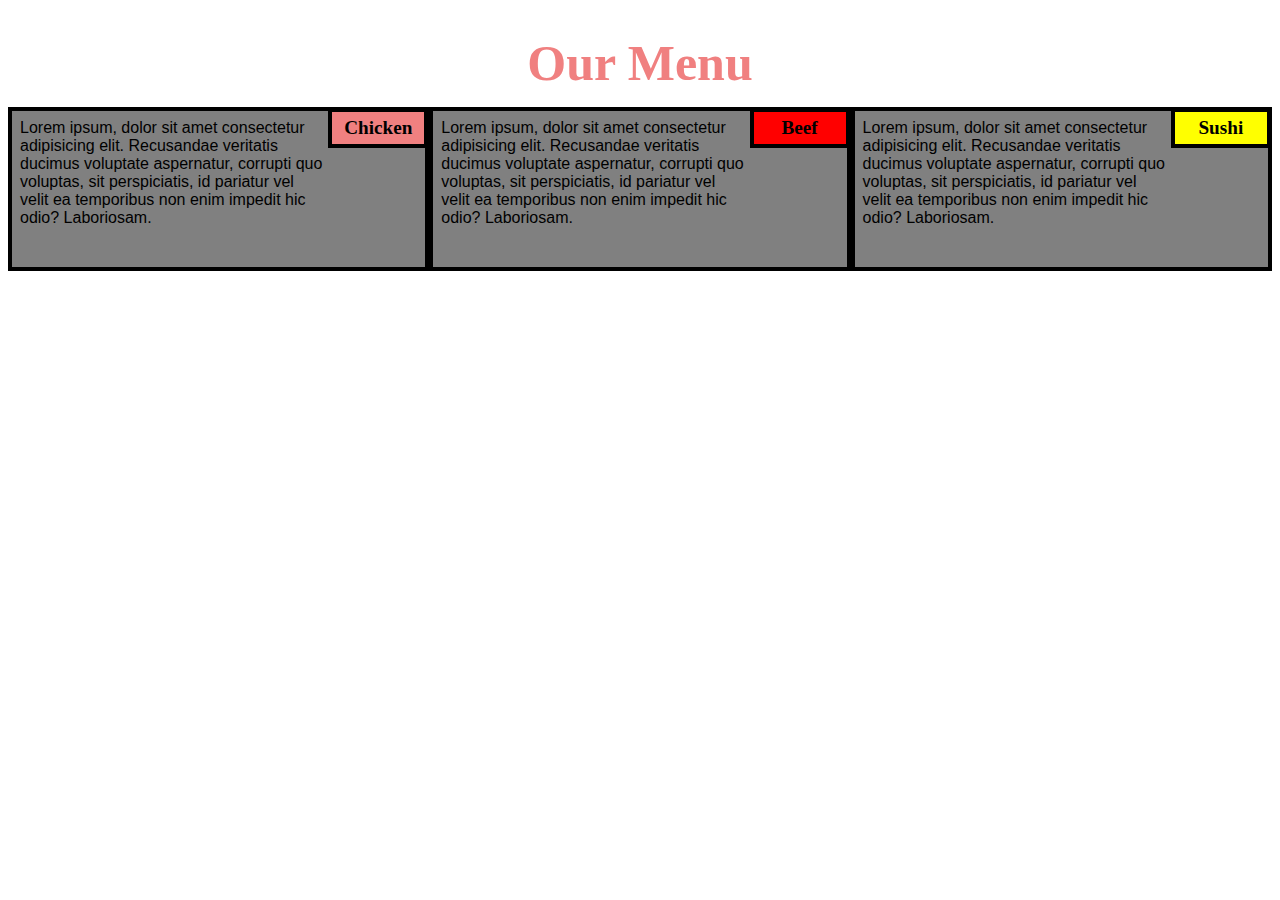
<file: Mod2 Assignment/index.html>
<!DOCTYPE html>
<html lang="en">
<head>
    <meta charset="UTF-8">
    <meta http-equiv="X-UA-Compatible" content="IE=edge">
    <meta name="viewport" content="width=device-width, initial-scale=1.0">
    <title>Coursera Module 2 assignment</title>
    <link rel="stylesheet" type="text/css" href="mod2.css">
</head>
<body>
    <h1>Our Menu</h1>
    <section class="column-lg-4 column-md-6 column-sm-12">
        <div>
            <p class="chicken">Chicken</p>
            <p class="content">
                Lorem ipsum, dolor sit amet consectetur adipisicing elit. Recusandae veritatis ducimus voluptate aspernatur, corrupti quo voluptas, sit perspiciatis, id pariatur vel velit ea temporibus non enim impedit hic odio? Laboriosam.
            </p>
        </div>
    </section>
    <section class="column-lg-4 column-md-6 column-sm-12">
        <div>
            <p class="beef">Beef</p>
            <p class="content">
                Lorem ipsum, dolor sit amet consectetur adipisicing elit. Recusandae veritatis ducimus voluptate aspernatur, corrupti quo voluptas, sit perspiciatis, id pariatur vel velit ea temporibus non enim impedit hic odio? Laboriosam.
            </p>
        </div>
    </section>
    <section class="column-lg-4 column-md-12 column-sm-12">
        <div>
            <p class="sushi">Sushi</p>
            <p class="content">
                Lorem ipsum, dolor sit amet consectetur adipisicing elit. Recusandae veritatis ducimus voluptate aspernatur, corrupti quo voluptas, sit perspiciatis, id pariatur vel velit ea temporibus non enim impedit hic odio? Laboriosam.
            </p>
        </div>
    </section>
</body>
</html>
</file>
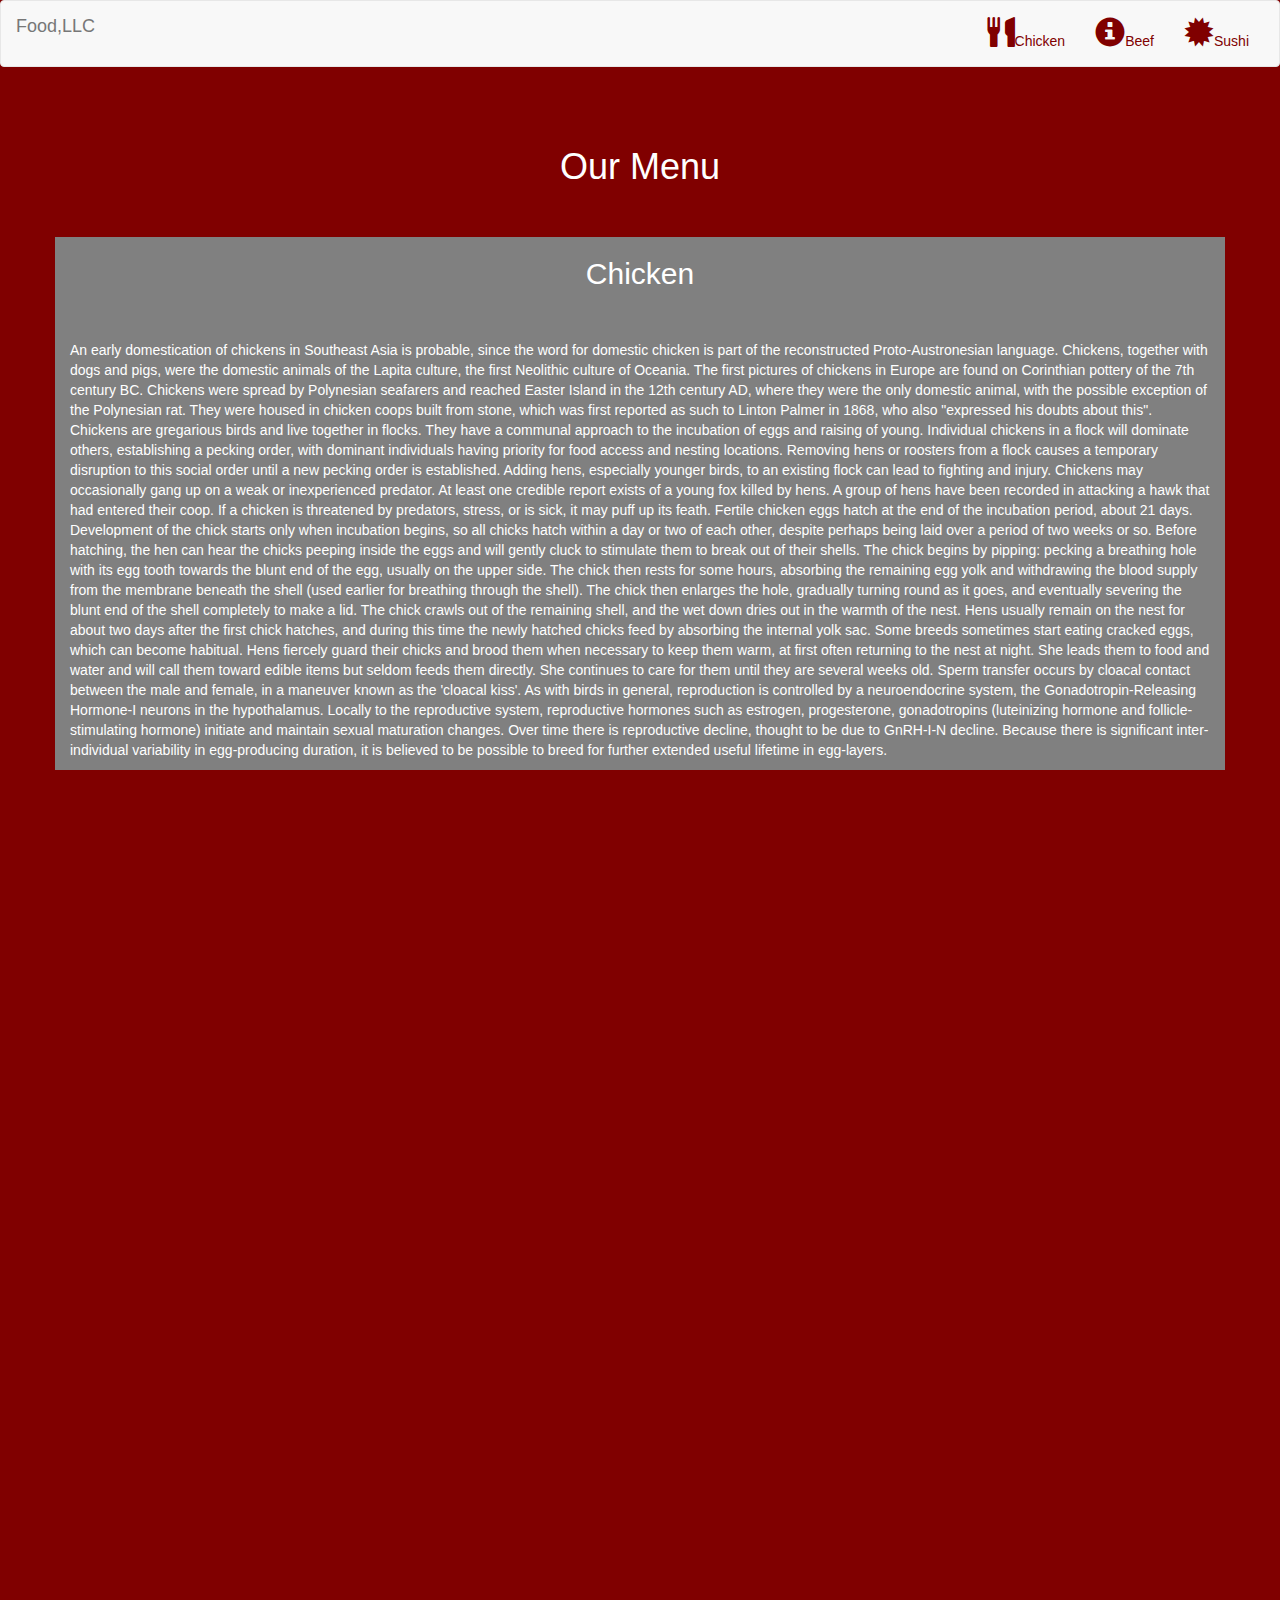
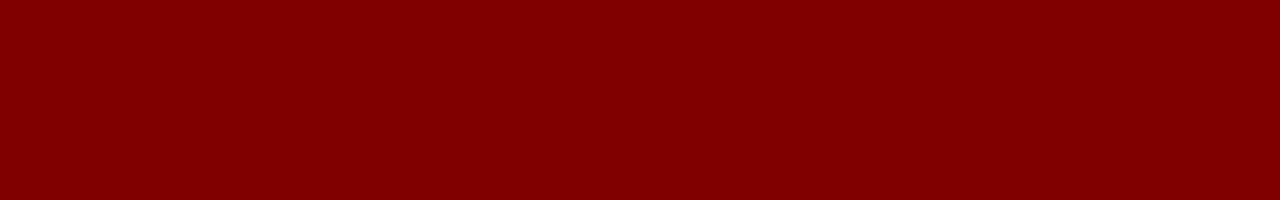
<file: Mod3 Assignment/index.html>
<!DOCTYPE html>
<html lang="en">
<head>
    <meta charset="UTF-8">
    <meta http-equiv="X-UA-Compatible" content="IE=edge">
    <meta name="viewport" content="width=device-width, initial-scale=1.0">
    <title>Module 03</title>
    <link rel="stylesheet" type="text/css" href="style.css">
    <link rel="stylesheet" href="https://maxcdn.bootstrapcdn.com/bootstrap/3.4.1/css/bootstrap.min.css">
    <script src="https://ajax.googleapis.com/ajax/libs/jquery/3.5.1/jquery.min.js"></script>
    <script src="https://maxcdn.bootstrapcdn.com/bootstrap/3.4.1/js/bootstrap.min.js"></script>
</head>
<body>
    <div class="description">
    <nav class="navbar navbar-default">
        <div class="container-fluid">
          <div class="navbar-header">
            <button type="button" class="navbar-toggle collapsed" data-toggle="collapse" data-target="#myNavbar" aria-expanded="false">
              <span class="sr-only"></span>
              <span class="icon-bar"></span>
              <span class="icon-bar"></span>
              <span class="icon-bar"></span>
            </button>
            <div class="centre">
            <a class="navbar-brand" href="#">Food,LLC</a>
            </div>
          </div>
    <div class="collapse navbar-collapse" id="myNavbar">
        <ul class="nav navbar-nav navbar-right">
            <li style>
                <a href="#"><span class="glyphicon glyphicon-cutlery"></span>Chicken</a>
            </li>
            <li style>
                <a href="#"><span class="glyphicon glyphicon-info-sign"></span>Beef</a>
            </li>
            <li style>
                <a href="#"><span class="glyphicon glyphicon-certificate"></span>Sushi</a>
            </li>
        </ul>
    </div>
</nav>
<br>
<br>
<h1><p class="text-centre">Our Menu</p></h1>
<br><br>
<div id="main-content" class="container">
    <div id="container" class="row">
        <div class="col-md-12 col-sm-12 col-xs-12">
            <h2>Chicken</h2>
            <br><br>
            <p>An early domestication of chickens in Southeast Asia is probable, since the word for domestic chicken is part of the reconstructed Proto-Austronesian language. Chickens, together with dogs and pigs, were the domestic animals of the Lapita culture, the first Neolithic culture of Oceania. The first pictures of chickens in Europe are found on Corinthian pottery of the 7th century BC. Chickens were spread by Polynesian seafarers and reached Easter Island in the 12th century AD, where they were the only domestic animal, with the possible exception of the Polynesian rat. They were housed in chicken coops built from stone, which was first reported as such to Linton Palmer in 1868, who also "expressed his doubts about this".
               Chickens are gregarious birds and live together in flocks. They have a communal approach to the incubation of eggs and raising of young. Individual chickens in a flock will dominate others, establishing a pecking order, with dominant individuals having priority for food access and nesting locations. Removing hens or roosters from a flock causes a temporary disruption to this social order until a new pecking order is established. Adding hens, especially younger birds, to an existing flock can lead to fighting and injury.
               Chickens may occasionally gang up on a weak or inexperienced predator. At least one credible report exists of a young fox killed by hens. A group of hens have been recorded in attacking a hawk that had entered their coop. If a chicken is threatened by predators, stress, or is sick, it may puff up its feath. 
               Fertile chicken eggs hatch at the end of the incubation period, about 21 days. Development of the chick starts only when incubation begins, so all chicks hatch within a day or two of each other, despite perhaps being laid over a period of two weeks or so. Before hatching, the hen can hear the chicks peeping inside the eggs and will gently cluck to stimulate them to break out of their shells. The chick begins by pipping: pecking a breathing hole with its egg tooth towards the blunt end of the egg, usually on the upper side. The chick then rests for some hours, absorbing the remaining egg yolk and withdrawing the blood supply from the membrane beneath the shell (used earlier for breathing through the shell). The chick then enlarges the hole, gradually turning round as it goes, and eventually severing the blunt end of the shell completely to make a lid. The chick crawls out of the remaining shell, and the wet down dries out in the warmth of the nest.
               Hens usually remain on the nest for about two days after the first chick hatches, and during this time the newly hatched chicks feed by absorbing the internal yolk sac. Some breeds sometimes start eating cracked eggs, which can become habitual. Hens fiercely guard their chicks and brood them when necessary to keep them warm, at first often returning to the nest at night. She leads them to food and water and will call them toward edible items but seldom feeds them directly. She continues to care for them until they are several weeks old.
               Sperm transfer occurs by cloacal contact between the male and female, in a maneuver known as the 'cloacal kiss'. As with birds in general, reproduction is controlled by a neuroendocrine system, the Gonadotropin-Releasing Hormone-I neurons in the hypothalamus. Locally to the reproductive system, reproductive hormones such as estrogen, progesterone, gonadotropins (luteinizing hormone and follicle-stimulating hormone) initiate and maintain sexual maturation changes. Over time there is reproductive decline, thought to be due to GnRH-I-N decline. Because there is significant inter-individual variability in egg-producing duration, it is believed to be possible to breed for further extended useful lifetime in egg-layers.            
            </p>
    </div>
    </div>
</div>
</body>
</html>
</file>
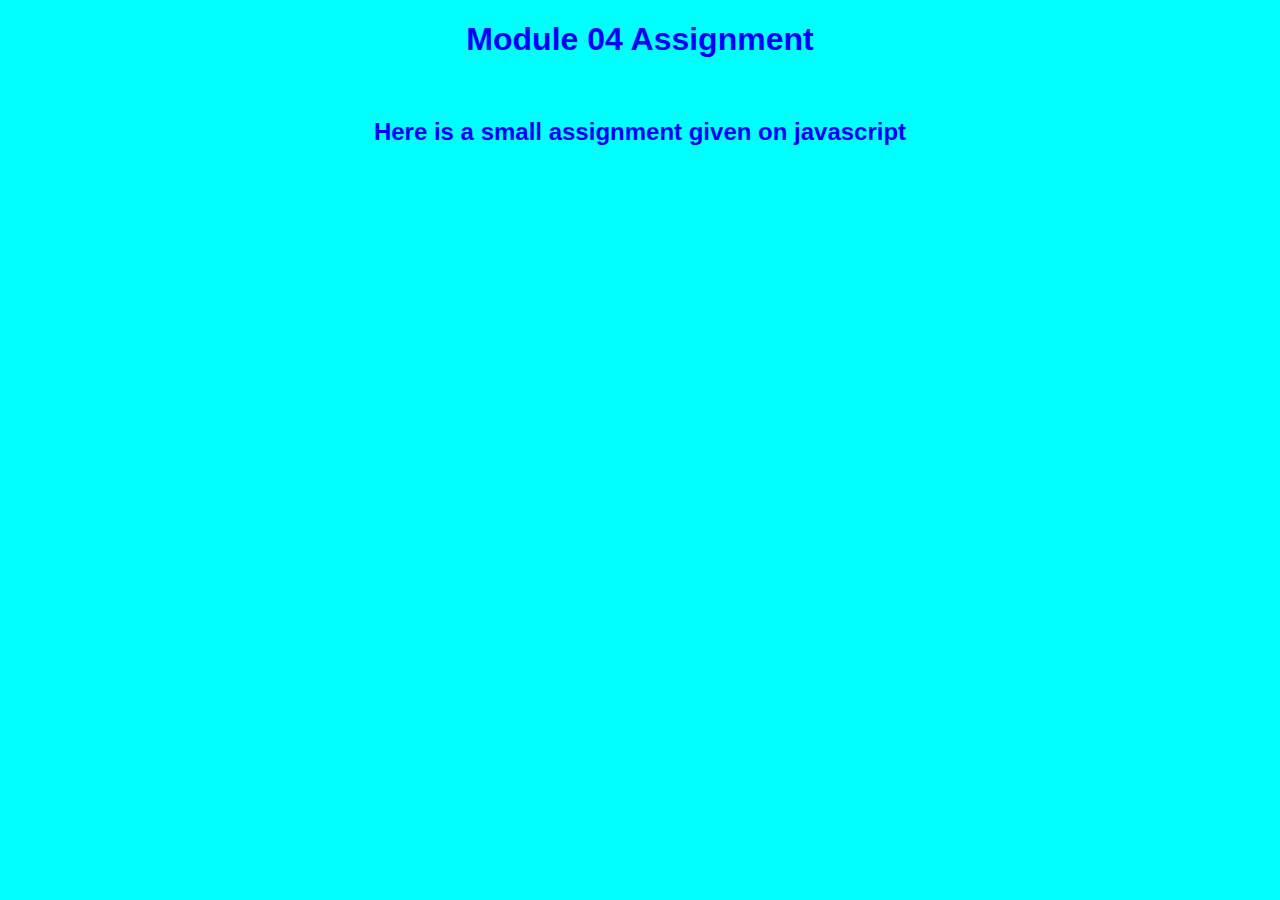
<file: Mod4 Assignment/index.html>
<!DOCTYPE html>
<html lang="en">
<head>
    <meta charset="UTF-8">
    <meta http-equiv="X-UA-Compatible" content="IE=edge">
    <meta name="viewport" content="width=device-width, initial-scale=1.0">
    <title>Mod4 Assignment</title>
    <style>
        body{
            background-color: aqua;
            color: blue;
            font-family: sans-serif;
        }
        h1{
            text-align: center;
        }
        h2{
            text-align: center;
        }
    </style>
</head> 
<body>
    <h1>Module 04 Assignment</h1> 
    <br>
    <h2>Here is a small assignment given on javascript</h2>
    <script type="text/javascript" src="script.js"></script>
    </body>
</html>
</file>
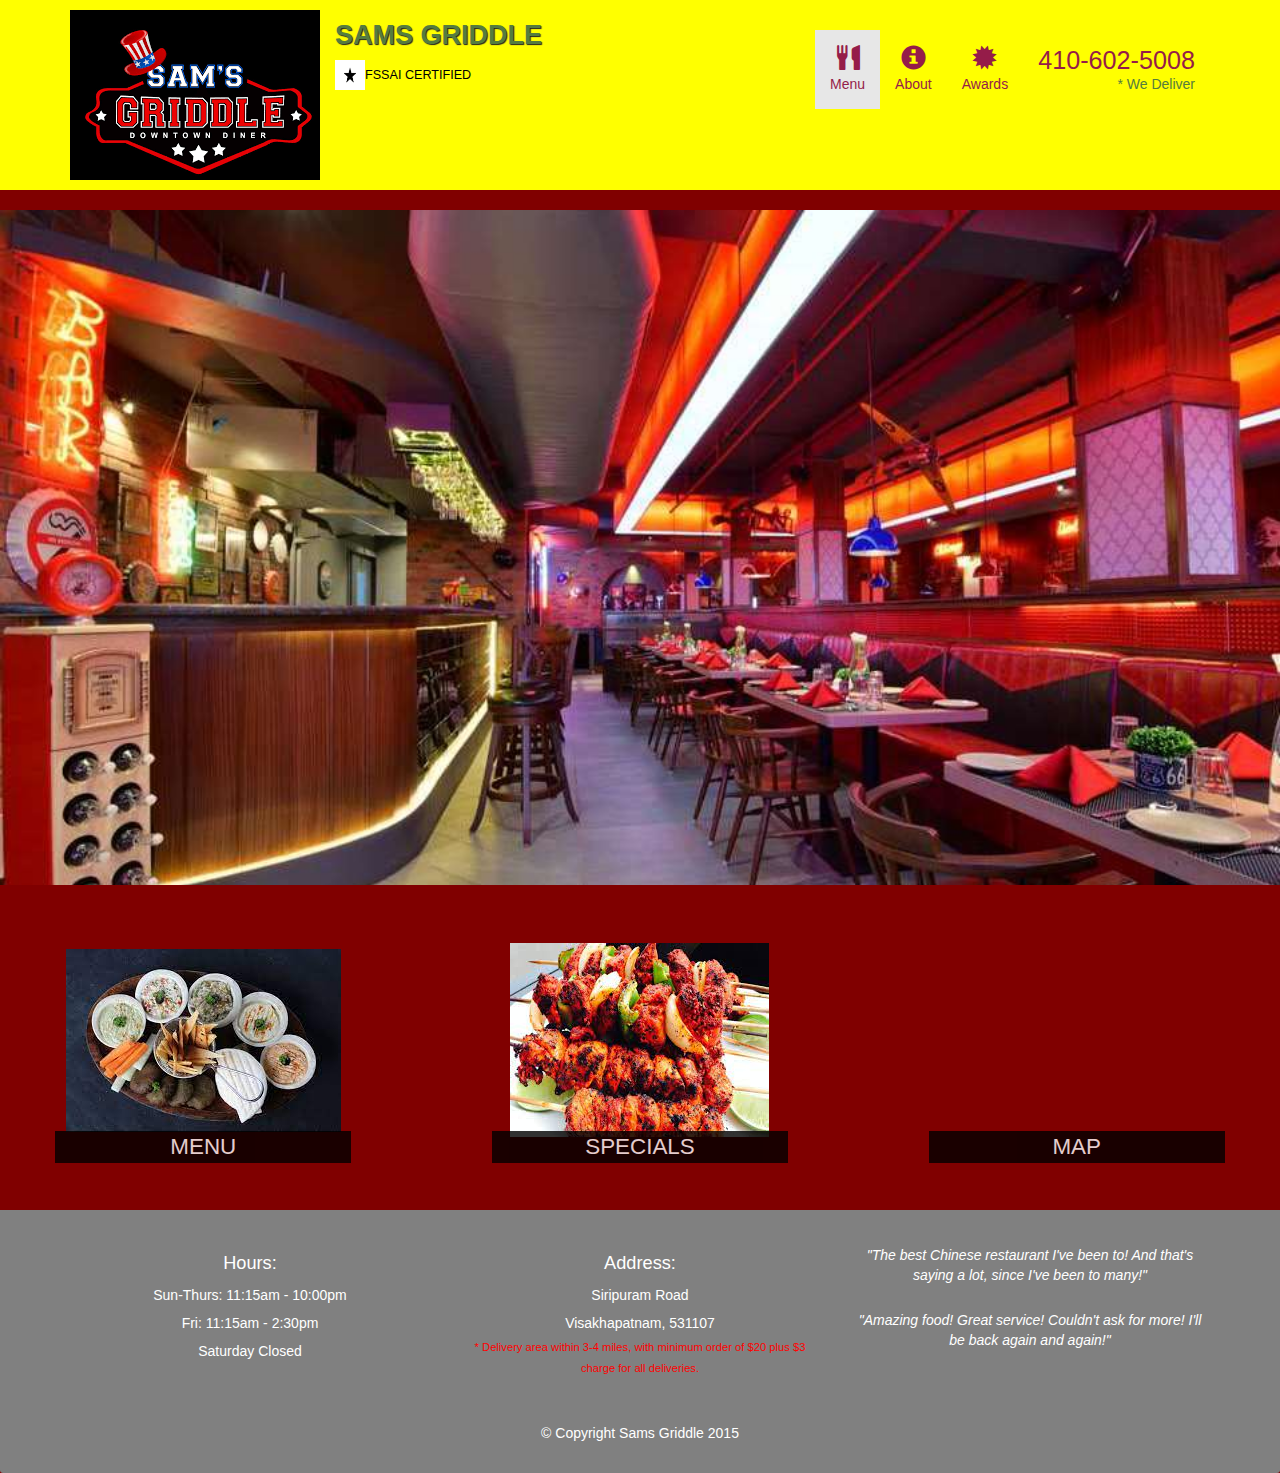
<file: Mod5 Assignment/index.html>
<!DOCTYPE html>
<html lang="en">
<head>
    <meta charset="UTF-8">
    <meta http-equiv="X-UA-Compatible" content="IE=edge">
    <meta name="viewport" content="width=device-width, initial-scale=1.0">
    <link rel="stylesheet" href="https://maxcdn.bootstrapcdn.com/bootstrap/3.4.1/css/bootstrap.min.css">
    <script src="https://ajax.googleapis.com/ajax/libs/jquery/3.5.1/jquery.min.js"></script>
    <script src="https://maxcdn.bootstrapcdn.com/bootstrap/3.4.1/js/bootstrap.min.js"></script>
    <link rel="stylesheet" type="text/css" href="style.css">
    <title>Sams Griddle</title>
</head>
<body>
    <header>
        <nav id="header-nav" class="navbar navbar-default">
            <div class="container">
                <div class="navbar-header">
                    <a href="index.html" class="pull-left visible-md visible-lg">
                    <div id="logo-img"></div>
                    </a>
                    <div class="navbar-brand">
                    <a href="index.html"><h1>SAMS GRIDDLE</h1></a>
                    <p><img src="star.png" alt="FSSAI Certified"><span>FSSAI CERTIFIED</span></p>
                </div>
                
              <button id="navbarToggle" type="button" class="navbar-toggle collapsed" data-toggle="collapse" data-target="#collapsable-nav" aria-expanded="false">
                <span class="sr-only">Toggle navigation</span>
                <span class="icon-bar"></span>
                <span class="icon-bar"></span>
                <span class="icon-bar"></span>
              </button>
        </div>
        <br>
        <div id="collapsable-nav" class="collapse navbar-collapse">
            <ul id="nav-list" class="nav navbar-nav navbar-right">
             <li id="navHomeButton" class="visible-xs active">
               <a href="index.html">
                 <span class="glyphicon glyphicon-home"></span> Home</a>
             </li>
             <li class="active">
               <a href="#">
                 <span class="glyphicon glyphicon-cutlery"></span><br class="hidden-xs"> Menu</a>
             </li>
             <li>
               <a href="#">
                 <span class="glyphicon glyphicon-info-sign"></span><br class="hidden-xs"> About</a>
             </li>
             <li>
               <a href="#">
                 <span class="glyphicon glyphicon-certificate"></span><br class="hidden-xs"> Awards</a>
             </li>
             <li id="phone" class="hidden-xs">
               <a href="tel:410-602-5008">
                 <span>410-602-5008</span></a><div>* We Deliver</div>
             </li>
           </ul>
           <div id="xs-deliver" class="text-center visible-xs">* We Deliver</div>
           </div>
         </div>
       </nav>
    </header>
    <div class="centre">
      <div class="jumbotron">
      <img src="ambiance.jpeg" alt="Picture of Restaurant" class="img-responsive visible-xs">
      </div>
      <div id="home-tiles" class="row">
        <div class="col-md-4 col-sm-6 col-xs-12">
          <a href="menu-categories.html"><div id="menu-tile"><span>menu</span></div></a>
        </div>
        <div class="col-md-4 col-sm-6 col-xs-12">
          <a href="single-categories.html"><div id="specials-tile"><span>specials</span></div></a>
        </div>
        <div class="col-md-4 col-sm-12 col-xs-12">
          <a href="https://goo.gl/maps/3jVdio2gH3f95opM6" target="_blank"><div id="map-tile">
            <iframe src="https://www.google.com/maps/embed?pb=!1m18!1m12!1m3!1d3800.4870526265313!2d83.31311207504261!3d17.72167568322368!2m3!1f0!2f0!3f0!3m2!1i1024!2i768!4f13.1!3m3!1m2!1s0x3a394326c0b5f4ed%3A0xe0553c321bdfc058!2sSam&#39;s%20Griddle!5e0!3m2!1sen!2sin!4v1683961212762!5m2!1sen!2sin" width="300" height="250" style="border:0;" allowfullscreen="" loading="lazy" referrerpolicy="no-referrer-when-downgrade"></iframe><span>map</span></div></a>
        </div>
      </div>
    </div>
    <div id="main-content" class="container"></div>
  <footer class="panel-footer">
    <div class="container">
      <div class="row">
        <div id="hours" class="col-sm-4">
          <span>Hours:</span><br>
          Sun-Thurs: 11:15am - 10:00pm<br>
          Fri: 11:15am - 2:30pm<br>
          Saturday Closed
          <hr class="visible-xs">
        </div>
        <div id="address" class="col-sm-4">
          <span>Address:</span><br>
          Siripuram Road<br>
          Visakhapatnam, 531107
          <p>* Delivery area within 3-4 miles, with minimum order of $20 plus $3 charge for all deliveries.</p>
          <hr class="visible-xs">
        </div>
        <div id="testimonials" class="col-sm-4">
          <p>"The best Chinese restaurant I've been to! And that's saying a lot, since I've been to many!"</p>
          <p>"Amazing food! Great service! Couldn't ask for more! I'll be back again and again!"</p>
        </div>
      </div>
      <div class="text-center">&copy; Copyright Sams Griddle 2015</div>
    </div>
  </footer>
  <script src="script.js"></script>
</body>
</html>
</file>
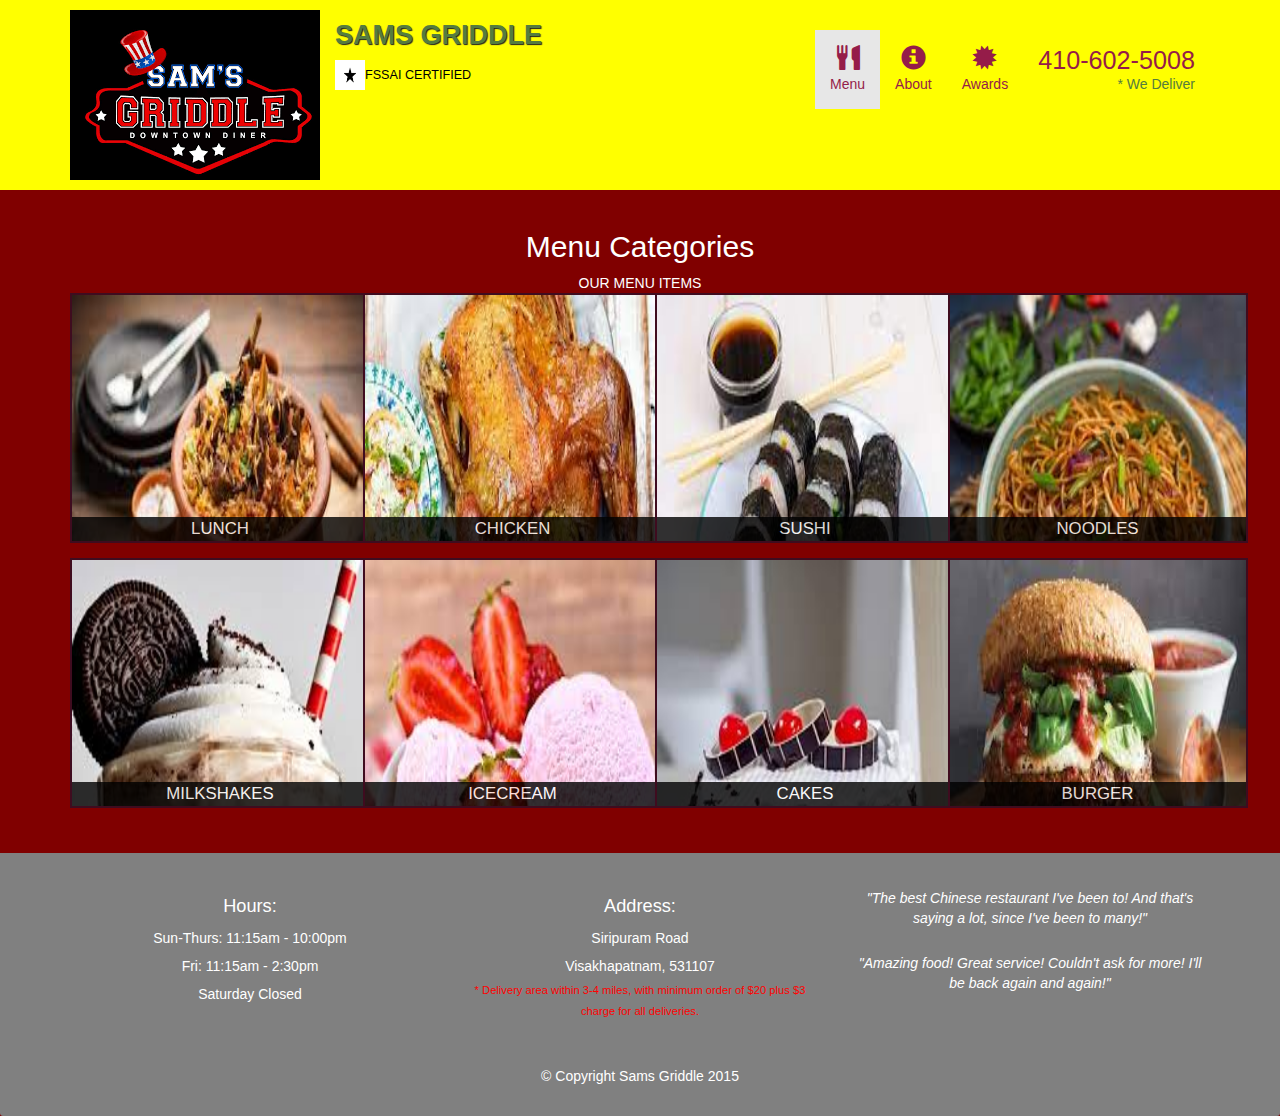
<file: Mod5 Assignment/menu-categories.html>
<!DOCTYPE html>
<html lang="en">
<head>
    <meta charset="UTF-8">
    <meta http-equiv="X-UA-Compatible" content="IE=edge">
    <meta name="viewport" content="width=device-width, initial-scale=1.0">
    <link rel="stylesheet" href="https://maxcdn.bootstrapcdn.com/bootstrap/3.4.1/css/bootstrap.min.css">
    <script src="https://ajax.googleapis.com/ajax/libs/jquery/3.5.1/jquery.min.js"></script>
    <script src="https://maxcdn.bootstrapcdn.com/bootstrap/3.4.1/js/bootstrap.min.js"></script>
    <link rel="stylesheet" type="text/css" href="style.css">
    <title>Sams Griddle</title>
</head>
<body>
    <header>
        <nav id="header-nav" class="navbar navbar-default">
            <div class="container">
                <div class="navbar-header">
                    <a href="mod5.html" class="pull-left visible-md visible-lg">
                    <div id="logo-img"></div>
                    </a>
                    <div class="navbar-brand">
                    <a href="mod5.html"><h1>SAMS GRIDDLE</h1></a>
                    <p><img src="star.png" alt="FSSAI Certified"><span>FSSAI CERTIFIED</span></p>
                </div>
                
              <button id="navbarToggle" type="button" class="navbar-toggle collapsed" data-toggle="collapse" data-target="#collapsable-nav" aria-expanded="false">
                <span class="sr-only">Toggle navigation</span>
                <span class="icon-bar"></span>
                <span class="icon-bar"></span>
                <span class="icon-bar"></span>
              </button>
        </div>
        <br>
        <div id="collapsable-nav" class="collapse navbar-collapse">
            <ul id="nav-list" class="nav navbar-nav navbar-right">
             <li id="navHomeButton" class="visible-xs active">
               <a href="index.html">
                 <span class="glyphicon glyphicon-home"></span> Home</a>
             </li>
             <li class="active">
               <a href="#">
                 <span class="glyphicon glyphicon-cutlery"></span><br class="hidden-xs"> Menu</a>
             </li>
             <li>
               <a href="#">
                 <span class="glyphicon glyphicon-info-sign"></span><br class="hidden-xs"> About</a>
             </li>
             <li>
               <a href="#">
                 <span class="glyphicon glyphicon-certificate"></span><br class="hidden-xs"> Awards</a>
             </li>
             <li id="phone" class="hidden-xs">
               <a href="tel:410-602-5008">
                 <span>410-602-5008</span></a><div>* We Deliver</div>
             </li>
           </ul>
           <div id="xs-deliver" class="text-center visible-xs">* We Deliver</div>
           </div>
         </div>
       </nav>
    </header>

    <div id="main-content" class="container">
      <h2 id="menu-categories-title" class="text-center">Menu Categories</h2>
      <div class="text-center">OUR MENU ITEMS</div>
      <section class="row">
      <div class="col-md-3 col-sm-4 col-xs-6 col-xxs-12"><a href="single-category.html"><div class="category-tile"><img src="lunch.jpeg" alt="Lunch"><span>Lunch</span></div></a></div>
      <div class="col-md-3 col-sm-4 col-xs-6 col-xxs-12"><a href="single-category.html"><div class="category-tile"><img src="Chicken.jpeg" alt="Chicken"><span>Chicken</span></div></a></div>
      <div class="col-md-3 col-sm-4 col-xs-6 col-xxs-12"><a href="single-category.html"><div class="category-tile"><img src="Sushi.jpeg" alt="Sushi"><span>Sushi</span></div></a></div>
      <div class="col-md-3 col-sm-4 col-xs-6 col-xxs-12"><a href="single-category.html"><div class="category-tile"><img src="noodles.jpeg" alt="Noodles"><span>Noodles</span></div></a></div>
      <div class="col-md-3 col-sm-4 col-xs-6 col-xxs-12"><a href="single-category.html"><div class="category-tile"><img src="mikshakes.jpeg" alt="Milkshakes"><span>Milkshakes</span></div></a></div>
      <div class="col-md-3 col-sm-4 col-xs-6 col-xxs-12"><a href="single-category.html"><div class="category-tile"><img src="icecream.jpeg" alt="Milkshakes"><span>Icecream</span></div></a></div>
      <div class="col-md-3 col-sm-4 col-xs-6 col-xxs-12"><a href="single-category.html"><div class="category-tile"><img src="cakes.jpeg" alt="Cakes"><span>Cakes</span></div></a></div>
      <div class="col-md-3 col-sm-4 col-xs-6 col-xxs-12"><a href="single-category.html"><div class="category-tile"><img src="burger.jpeg" alt="Burger"><span>Burger</span></div></a></div>
      </section>
  </div>
  <footer class="panel-footer">
    <div class="container">
      <div class="row">
        <div id="hours" class="col-sm-4">
          <span>Hours:</span><br>
          Sun-Thurs: 11:15am - 10:00pm<br>
          Fri: 11:15am - 2:30pm<br>
          Saturday Closed
          <hr class="visible-xs">
        </div>
        <div id="address" class="col-sm-4">
          <span>Address:</span><br>
          Siripuram Road<br>
          Visakhapatnam, 531107
          <p>* Delivery area within 3-4 miles, with minimum order of $20 plus $3 charge for all deliveries.</p>
          <hr class="visible-xs">
        </div>
        <div id="testimonials" class="col-sm-4">
          <p>"The best Chinese restaurant I've been to! And that's saying a lot, since I've been to many!"</p>
          <p>"Amazing food! Great service! Couldn't ask for more! I'll be back again and again!"</p>
        </div>
      </div>
      <div class="text-center">&copy; Copyright Sams Griddle 2015</div>
    </div>
  </footer>
  <script src="script.js"></script>
</body>
</html>
</file>
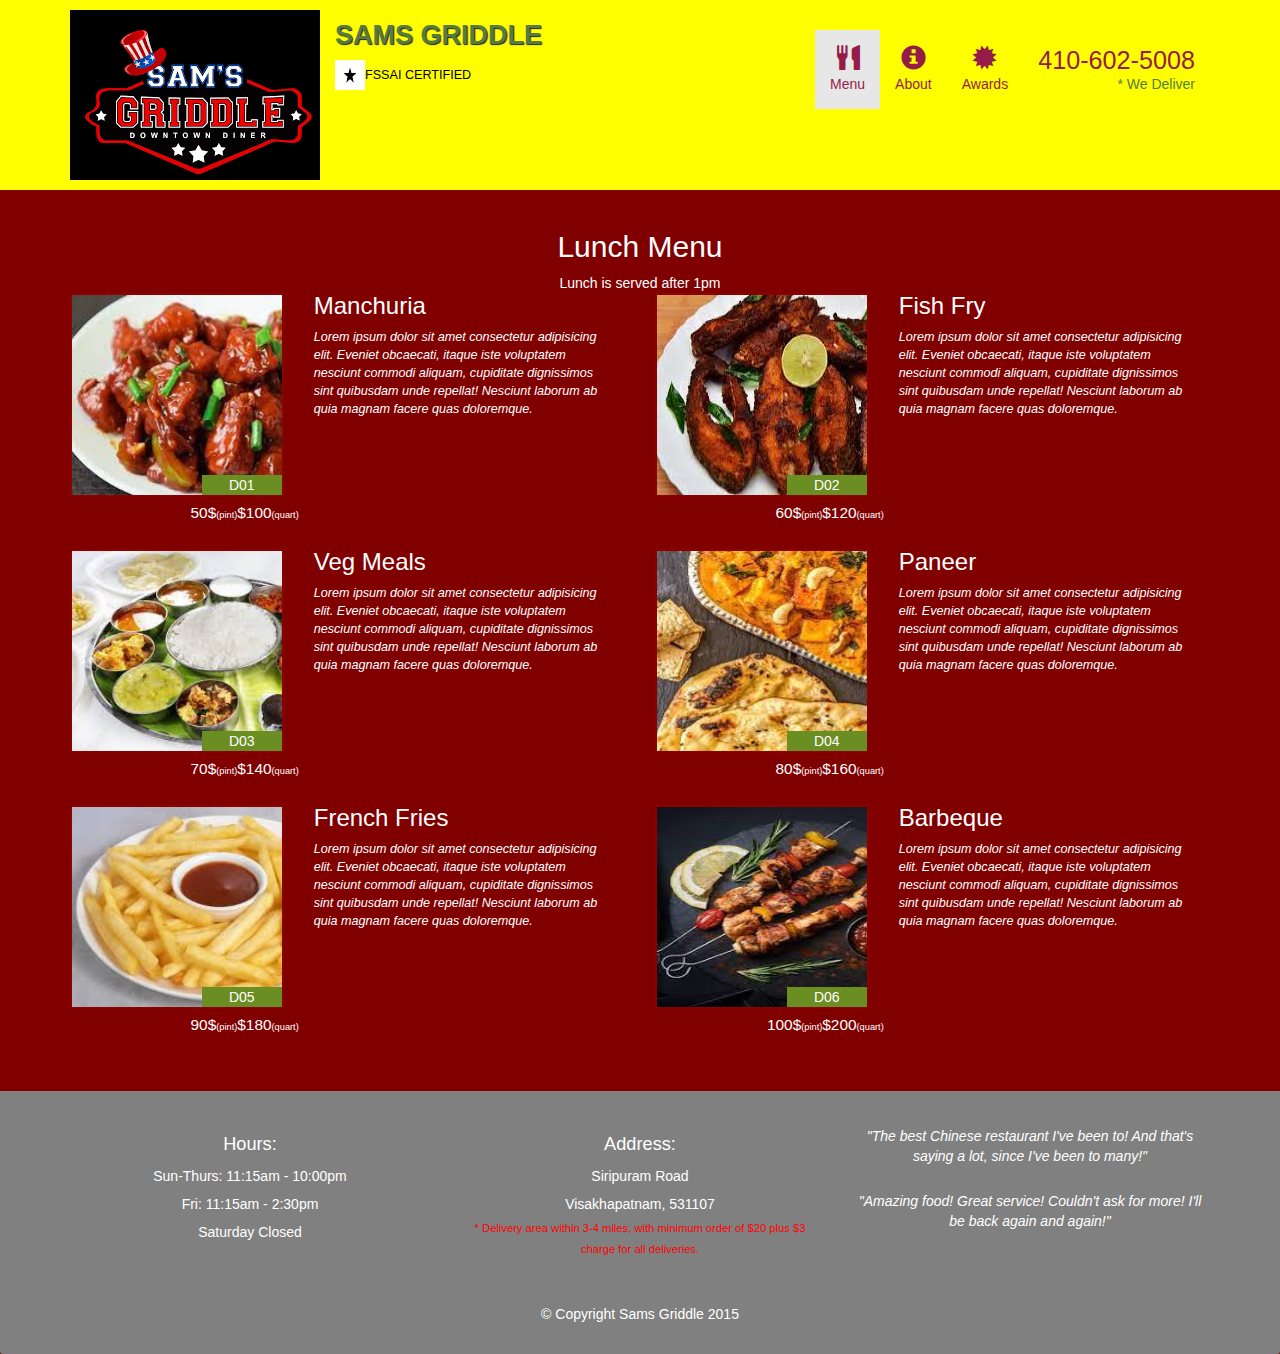
<file: Mod5 Assignment/single-categories.html>
<!DOCTYPE html>
<html lang="en">
<head>
    <meta charset="UTF-8">
    <meta http-equiv="X-UA-Compatible" content="IE=edge">
    <meta name="viewport" content="width=device-width, initial-scale=1.0">
    <link rel="stylesheet" href="https://maxcdn.bootstrapcdn.com/bootstrap/3.4.1/css/bootstrap.min.css">
    <script src="https://ajax.googleapis.com/ajax/libs/jquery/3.5.1/jquery.min.js"></script>
    <script src="https://maxcdn.bootstrapcdn.com/bootstrap/3.4.1/js/bootstrap.min.js"></script>
    <link rel="stylesheet" type="text/css" href="style.css">
    <title>Sams Griddle</title>
</head>
<body>
    <header>
        <nav id="header-nav" class="navbar navbar-default">
            <div class="container">
                <div class="navbar-header">
                    <a href="mod5.html" class="pull-left visible-md visible-lg">
                    <div id="logo-img"></div>
                    </a>
                    <div class="navbar-brand">
                    <a href="mod5.html"><h1>SAMS GRIDDLE</h1></a>
                    <p><img src="star.png" alt="FSSAI Certified"><span>FSSAI CERTIFIED</span></p>
                </div>
                
              <button id="navbarToggle" type="button" class="navbar-toggle collapsed" data-toggle="collapse" data-target="#collapsable-nav" aria-expanded="false">
                <span class="sr-only">Toggle navigation</span>
                <span class="icon-bar"></span>
                <span class="icon-bar"></span>
                <span class="icon-bar"></span>
              </button>
        </div>
        <br>
        <div id="collapsable-nav" class="collapse navbar-collapse">
            <ul id="nav-list" class="nav navbar-nav navbar-right">
             <li id="navHomeButton" class="visible-xs active">
               <a href="index.html">
                 <span class="glyphicon glyphicon-home"></span> Home</a>
             </li>
             <li class="active">
               <a href="#">
                 <span class="glyphicon glyphicon-cutlery"></span><br class="hidden-xs"> Menu</a>
             </li>
             <li>
               <a href="#">
                 <span class="glyphicon glyphicon-info-sign"></span><br class="hidden-xs"> About</a>
             </li>
             <li>
               <a href="#">
                 <span class="glyphicon glyphicon-certificate"></span><br class="hidden-xs"> Awards</a>
             </li>
             <li id="phone" class="hidden-xs">
               <a href="tel:410-602-5008">
                 <span>410-602-5008</span></a><div>* We Deliver</div>
             </li>
           </ul>
           <div id="xs-deliver" class="text-center visible-xs">* We Deliver</div>
           </div>
         </div>
       </nav>
    </header>

    <div id="main-content" class="container">
     <h2 id="menu-categories-title" class="text-center">Lunch Menu</h2>
     <div class="text-center">Lunch is served after 1pm</div>
     <section class="row">
        <div class="menu-item-tile col-md-6">
            <div class="row">
                <div class="col-sm-5">
                    <div class="menu-item-photo">
                        <div>D01</div>
                        <img src="Manch.jpeg" alt="Item">
                    </div>
                    <br>
                    <div class="menu-item-price">50$<span>(pint)</span>$100<span>(quart)</span></div>
                </div>
                <div class="menu-item-description col-sm-7">
                    <h3 class="menu-item-title">Manchuria</h3>
                    <p class="menu-item-details">Lorem ipsum dolor sit amet consectetur adipisicing elit. Eveniet obcaecati, itaque iste voluptatem nesciunt commodi aliquam, cupiditate dignissimos sint quibusdam unde repellat! Nesciunt laborum ab quia magnam facere quas doloremque.</p>
                </div>
            </div>
            <hr class="visible-xs">
        </div>
        <div class="menu-item-tile col-md-6">
            <div class="row">
                <div class="col-sm-5">
                    <div class="menu-item-photo">
                        <div>D02</div>
                        <img src="fish.jpeg" alt="Item">
                    </div>
                    <br>
                    <div class="menu-item-price">60$<span>(pint)</span>$120<span>(quart)</span></div>
                </div>
                <div class="menu-item-description col-sm-7">
                    <h3 class="menu-item-title">Fish Fry</h3>
                    <p class="menu-item-details">Lorem ipsum dolor sit amet consectetur adipisicing elit. Eveniet obcaecati, itaque iste voluptatem nesciunt commodi aliquam, cupiditate dignissimos sint quibusdam unde repellat! Nesciunt laborum ab quia magnam facere quas doloremque.</p>
                </div>
            </div>
            <hr class="visible-xs">
        </div>
        <div class="menu-item-tile col-md-6">
            <div class="row">
                <div class="col-sm-5">
                    <div class="menu-item-photo">
                        <div>D03</div>
                        <img src="meals.jpeg" alt="Item">
                    </div>
                    <br>
                    <div class="menu-item-price">70$<span>(pint)</span>$140<span>(quart)</span></div>
                </div>
                <div class="menu-item-description col-sm-7">
                    <h3 class="menu-item-title">Veg Meals</h3>
                    <p class="menu-item-details">Lorem ipsum dolor sit amet consectetur adipisicing elit. Eveniet obcaecati, itaque iste voluptatem nesciunt commodi aliquam, cupiditate dignissimos sint quibusdam unde repellat! Nesciunt laborum ab quia magnam facere quas doloremque.</p>
                </div>
            </div>
            <hr class="visible-xs">
        </div>
        <div class="menu-item-tile col-md-6">
            <div class="row">
                <div class="col-sm-5">
                    <div class="menu-item-photo">
                        <div>D04</div>
                        <img src="paneer.jpeg" alt="Item">
                    </div>
                    <br>
                    <div class="menu-item-price">80$<span>(pint)</span>$160<span>(quart)</span></div>
                </div>
                <div class="menu-item-description col-sm-7">
                    <h3 class="menu-item-title">Paneer</h3>
                    <p class="menu-item-details">Lorem ipsum dolor sit amet consectetur adipisicing elit. Eveniet obcaecati, itaque iste voluptatem nesciunt commodi aliquam, cupiditate dignissimos sint quibusdam unde repellat! Nesciunt laborum ab quia magnam facere quas doloremque.</p>
                </div>
            </div>
            <hr class="visible-xs">
        </div>
        <div class="menu-item-tile col-md-6">
            <div class="row">
                <div class="col-sm-5">
                    <div class="menu-item-photo">
                        <div>D05</div>
                        <img src="french.jpeg" alt="Item">
                    </div>
                    <br>
                    <div class="menu-item-price">90$<span>(pint)</span>$180<span>(quart)</span></div>
                </div>
                <div class="menu-item-description col-sm-7">
                    <h3 class="menu-item-title">French Fries</h3>
                    <p class="menu-item-details">Lorem ipsum dolor sit amet consectetur adipisicing elit. Eveniet obcaecati, itaque iste voluptatem nesciunt commodi aliquam, cupiditate dignissimos sint quibusdam unde repellat! Nesciunt laborum ab quia magnam facere quas doloremque.</p>
                </div>
            </div>
            <hr class="visible-xs">
        </div>
        <div class="menu-item-tile col-md-6">
            <div class="row">
                <div class="col-sm-5">
                    <div class="menu-item-photo">
                        <div>D06</div>
                        <img src="barbeque.jpeg" alt="Item">
                    </div>
                    <br>
                    <div class="menu-item-price">100$<span>(pint)</span>$200<span>(quart)</span></div>
                </div>
                <div class="menu-item-description col-sm-7">
                    <h3 class="menu-item-title">Barbeque</h3>
                    <p class="menu-item-details">Lorem ipsum dolor sit amet consectetur adipisicing elit. Eveniet obcaecati, itaque iste voluptatem nesciunt commodi aliquam, cupiditate dignissimos sint quibusdam unde repellat! Nesciunt laborum ab quia magnam facere quas doloremque.</p>
                </div>
            </div>
            <hr class="visible-xs">
        </div>
     </section>
  </div>
  <footer class="panel-footer">
    <div class="container">
      <div class="row">
        <div id="hours" class="col-sm-4">
          <span>Hours:</span><br>
          Sun-Thurs: 11:15am - 10:00pm<br>
          Fri: 11:15am - 2:30pm<br>
          Saturday Closed
          <hr class="visible-xs">
        </div>
        <div id="address" class="col-sm-4">
          <span>Address:</span><br>
          Siripuram Road<br>
          Visakhapatnam, 531107
          <p>* Delivery area within 3-4 miles, with minimum order of $20 plus $3 charge for all deliveries.</p>
          <hr class="visible-xs">
        </div>
        <div id="testimonials" class="col-sm-4">
          <p>"The best Chinese restaurant I've been to! And that's saying a lot, since I've been to many!"</p>
          <p>"Amazing food! Great service! Couldn't ask for more! I'll be back again and again!"</p>
        </div>
      </div>
      <div class="text-center">&copy; Copyright Sams Griddle 2015</div>
    </div>
  </footer>
  <script src="script.js"></script>
</body>
</html>
</file>
<file: Mod2 Assignment/mod2.css>
* {
    box-sizing: border-box;
}

body {
    background-color: white;
}

h1 {
    margin-bottom: 15px;
    text-align: center;
    color: lightcoral;
    font-size: 50px;
}

section{
    position: relative;
    clear: right;
}

div {
    position: relative;
    background-color: gray;
    border: 4px solid black;
    width: 100%;
    margin-left: auto;
    margin-right: auto;
    margin-bottom: auto;
}

.chicken {
    float: right;
    width: 100px;
    padding: 5px;
    margin: -3px -3px 0px;
    border: 4px solid black;
    text-align: center;
    font-size: 120%;
    font-weight: bold;
    background-color: lightcoral;
}

.beef {
    float: right;
    width: 100px;
    padding: 5px;
    margin: -3px -3px 0px;
    border: 4px solid black;
    text-align: center;
    font-size: 120%;
    font-weight: bold;
    background-color: red;
}

.sushi {
    float: right;
    width: 100px;
    padding: 5px;
    margin: -3px -3px 0px;
    border: 4px solid black;
    text-align: center;
    font-size: 120%;
    font-weight: bold;
    background-color: yellow;
}

.content {
    padding: 5px;
    border: none;
    background-color: gray;
    font-family: sans-serif;
    color: black;
    height: 150px;
    margin: 3px;
    overflow: auto;
}

.row {
     width: 90%;
}

@media(min-width:992px) {
    .column-lg-4 {
        float: left;
        width: 33.33%;
    }
}
@media (min-width: 768px) and (max-width: 991px) {
    .colmn-md-6 {
        float: left;
        width: 50%;
        margin-left: auto;
        margin-right:auto;
    }

    .colmn-md-12 {
        float: left;
        width: 100%;
        margin-left: auto;
        margin-right: auto;
    }
}
@media (max-width: 767px) {
    .colmn-sm-12 {
        float: left;
        width: 100%;
    }
}
</file>
<file: Mod3 Assignment/style.css>
* {
    margin: 0;
    padding: 0;
}

.description {
    background-color: maroon;
    color: white;
    height: 200vh;
}

.glyphicon {
    font-size: 30px;
    color: maroon;
}

h1 {
    text-align: center;
    font-size: 80px;
}

h2 {
    text-align: center;
    font-size: 50px;
}

.navbar-brand {
    font-size: 30px;
}

#myNavbar ul li a {
    color: maroon;
}

.container {
    background-color: grey;
}
</file>
<file: Mod5 Assignment/style.css>
body {
    background-color: maroon;
    height: 100vh;
    color: white;
    font-family: sans-serif;
}

#header-nav {
    background-color: yellow;
    border-radius: 0;
    border: 0;
}

#logo-img {
    background: url(logo.png) no-repeat;
    width: 250px;
    height: 170px;
    margin: 10px 15px 10px 0;
}

img {
    width: 30px;
    height: 30px;
}

.navbar-brand {
    padding-top: 25px;
}

.navbar-brand a:hover, .navbar-brand a:focus {
    text-decoration: none;
}

.navbar-brand p {
    color: black;
    font-size: .7em;
    margin-top: 15px;
}

.navbar-brand {
    padding-top: 25px;
}

.navbar-brand h1 {
    font-family: sans-serif;
    color: #557c3e;
    font-size: 1.5em;
    text-transform: uppercase;
    font-weight: bold;
    text-shadow: 1px 1px 1px #222;
    margin-top: 0;
    margin-bottom: 0;
    line-height: .75;
 }
 
.navbar-brand a:hover, .navbar-brand a:focus {
    text-decoration: none;
}

.navbar-brand p { 
    color: #000;
    text-transform: uppercase;
    font-size: .7em;
    margin-top: 15px;
}

.navbar-brand p span { 
    vertical-align: middle;
}

#nav-list {
    margin-top: 10px;
}
  
#nav-list a {
    color: #951C49;
    text-align: center;
}

#nav-list a:hover {
    background: #E7E7E7;
}

#nav-list a span {
  font-size: 1.8em;
}
  
#phone {
    margin-top: 5px;
}

#phone a { 
    text-align: right;
    padding-bottom: 0;
}
  
#phone div {
    color: #557c3e;
    text-align: right;
    padding-right: 15px;
}
  
.navbar-header button.navbar-toggle, .navbar-header .icon-bar {
    border: 1px solid #61122f;
}

.navbar-header button.navbar-toggle {
    clear: both;
    margin-top: -30px;
}

.jumbotron img {
    width: 100%;
    height: 50vh;
    margin-top: 0px;
    padding-left: 10px;
}

.img-responsive visible-xs, visible-md, visible-lg {
    align-items: center;
}

#menu-tile, #specials-tile, #map-tile {
    height: 250px;
    width: 300px;
    margin: 0px auto 15px;
    position: relative;
    border: 2px solid maroon;
    overflow: hidden;
}

#menu-tile:hover, #specials-tile:hover, #map-tile:hover {
    box-shadow: 0 1px 5px 1px grey;
}

#menu-tile {
    background: url(menu.jpeg) no-repeat;
    background-position: center;
}

#specials-tile {
    background: url(specials.jpeg) no-repeat;
    background-position: center;
}

#map-tile p {
    color: maroon;
}

#menu-tile span, #specials-tile span, #map-tile span {
    position: absolute;
    bottom: 0;
    right: 0;
    width: 100%;
    text-align: center;
    font-size: 1.6em;
    text-transform: uppercase;
    background-color: black;
    color: white;
    opacity: .8;
}

.category-tile { 
    position: relative;
    border: 2px solid #3F0C1F;
    width: 300px;
    overflow: hidden;
    height: 250px;
    margin: 0 auto 15px;
    justify-content: space-evenly;
}

.category-tile span {
    position: absolute;
    bottom: 0;
    right: 0;
    width: 100%;
    text-align: center;
    font-size: 1.2em;
    text-transform: uppercase;
    background-color: black;
    color: white;
    opacity: .8;
}

.category-tile:hover {
    box-shadow: 0 1px 5px 1px white;
}

#menu-categories + div {
    margin-bottom: 50px;
}

.category-tile img {
    width: 300px;
    height: 250px;
}

.menu-item-photo img {
    width: 300px;
    height: 200px;
}

.menu-item-tile {
    margin-bottom: 25px;
}

.menu-item-tile hr {
    width: 80%;
}

.menu-item-tile .menu-item-price {
    font-size: 1.1em;
    text-align: right;
    margin-top: -15px;
    margin-right: -15px;
}

.menu-item-tile .menu-item-price span {
    font-size: .6em;
}

.menu-item-photo {
    position: relative;
    border: 2px solid darkred;
    overflow: hidden;
    padding: 0;
    max-width: 250px;
}

.menu-item-photo div {
    position: absolute;
    bottom: 0;
    right: 0;
    width: 80px;
    background-color: olivedrab;
    text-align: center;
}

.menu-item-description {
    padding-right: 30px;
}

h3.menu-item-title {
    margin: 0 0 10px;
}

.menu-item-details {
    font-size: .9em;
    font-style: italic;
}

#xs-deliver {
    color: red;
}

.panel-footer {
    margin-top: 30px;
    padding-top: 35px;
    padding-bottom: 30px;
    text-align: center;
    background-color: grey;
    border-top: 0;
}

.panel-footer div.row {
    margin-bottom: 35px;
}

#hours, #address {
    line-height: 2;
}

#hours > span, #address > span {
    font-size: 1.3em;
}

#address p {
    color: red;
    font-size: .8em;
    line-height: 1.8;
}

#testimonials {
    font-style: italic;
}

#testimonials p:nth-child(2) {
    margin-top: 25px;
}

.col-md-3 img {
    width: 100%;
    height: 50vh;
}

@media (min-width: 1200px) {
    .jumbotron {
        background: url(ambiance.jpeg) no-repeat;
        height: 675px;
        background-size: cover;
    }
}

@media (min-width: 992px) and (max-width: 1199px) {
    #logo-img {
        background: url(logo.png) no-repeat;
        width: 100px;
        height: 100px;
        margin: 5px 5px 5px 0;
    }
}

@media (min-width: 768px) and (max-width: 991px) {
    .jumbotron {
        background: url(ambiance.jpeg) no-repeat;
        height: 432px;
    }
}

@media (max-width: 767px) {
    .navbar-brand {
        padding-top: 10px;
        height: 80px;
    }
    .navbar-brand h1 {
        padding-top: 10px;
        font-size: 5vw;
    }
    .navbar-brand p {
        font-size: .6em;
        margin-top: 12px;
    }
    .navbar-brand p img {
        height: 20px;
    }
    #collapsable-nav a {
        font-size: 1.2em;
    }
    #collapsable-nav a span {
        font-size: 1em;
        margin-right: 5px;
    }
    #call-btn > a {
        font-size: 1.5em;
        display: block;
        margin: 0 20px;
        padding: 10px;
        border: 2px solid white;
        background-color: yellow;
        color: maroon;
    }
    #xs-deliver {
        margin-top: 5px;
        font-size: .7em;
        letter-spacing: .1em;
        text-transform: uppercase;
    }
    .jumbotron {
        margin-top: 30px;
        padding: 0;
    }
    #menu-tile, #specials-tile{
        width: 360px;
        margin: 0 auto 15px;
    }
}

@media (max-width: 479px) {
    .navbar-brand h1 {
        padding-top: px;
        font-size: 6vw;
    }
    #menu-tile, #specials-tile {
        width: 280px;
        margin: 0 auto 15px;
    }
    .col-xxs-12 {
        position: relative;
        min-height: 1px;
        padding-right: 15px;
        padding-left: 15px;
        float: left;
        width: 100%;
    }
}
</file>
